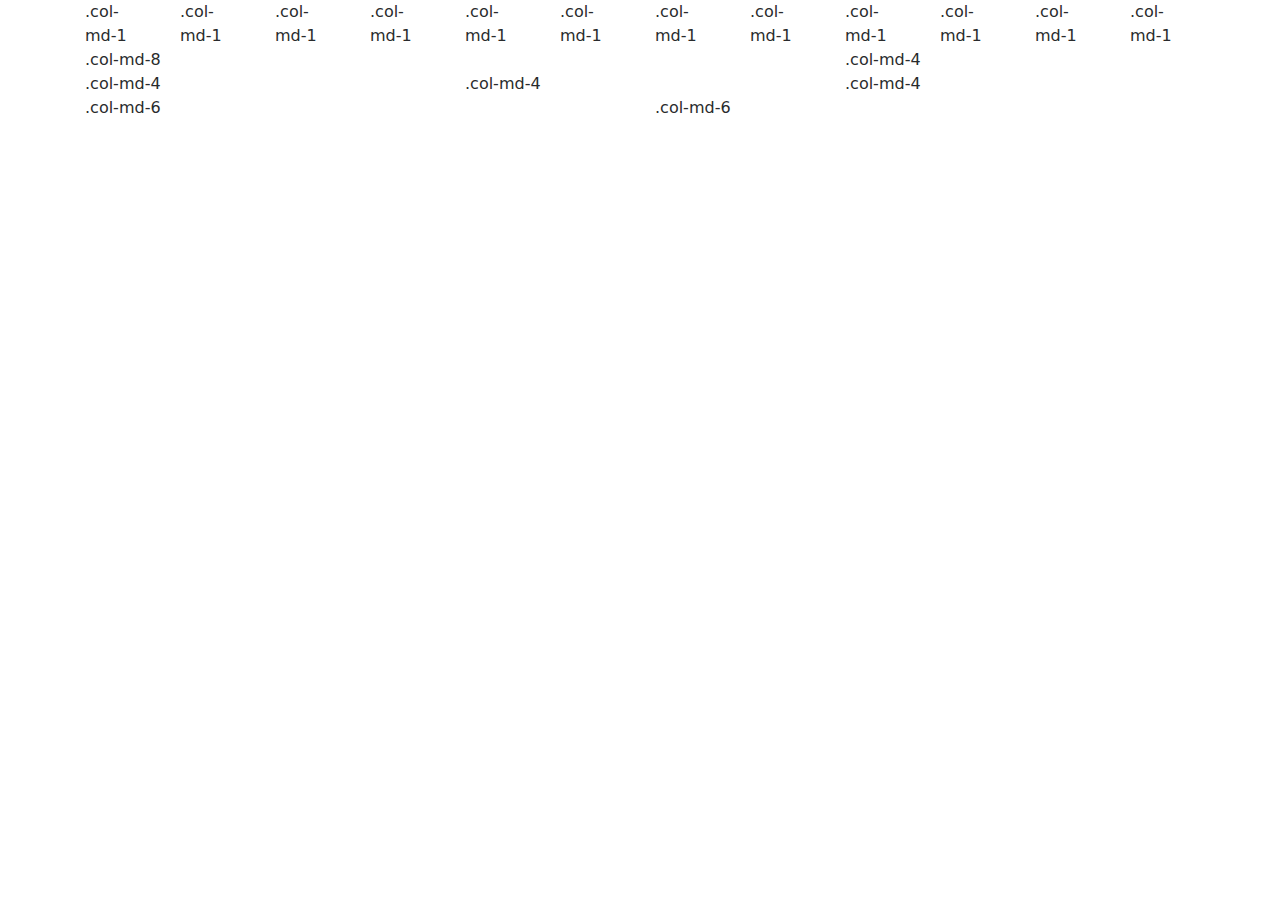
<file: phone-book/bootstrap-4.0.0-alpha.6-dist/index.html>
<html>
<head>
<meta name="viewport" content="width=device-width, initial-scale=1, maximum-scale=1, user-scalable=no">
 <link rel="stylesheet" href="css/bootstrap.min.css" type="text/css" />
</head>
<body>
<div class="container-fluid">
<div class="container">
 <div class="row">
  <div class="col-md-1">.col-md-1</div>
  <div class="col-md-1">.col-md-1</div>
  <div class="col-md-1">.col-md-1</div>
  <div class="col-md-1">.col-md-1</div>
  <div class="col-md-1">.col-md-1</div>
  <div class="col-md-1">.col-md-1</div>
  <div class="col-md-1">.col-md-1</div>
  <div class="col-md-1">.col-md-1</div>
  <div class="col-md-1">.col-md-1</div>
  <div class="col-md-1">.col-md-1</div>
  <div class="col-md-1">.col-md-1</div>
  <div class="col-md-1">.col-md-1</div>
</div>
<div class="row">
  <div class="col-md-8">.col-md-8</div>
  <div class="col-md-4">.col-md-4</div>
</div>
<div class="row">
  <div class="col-md-4">.col-md-4</div>
  <div class="col-md-4">.col-md-4</div>
  <div class="col-md-4">.col-md-4</div>
</div>
<div class="row">
  <div class="col-md-6">.col-md-6</div>
  <div class="col-md-6">.col-md-6</div>
</div>
</div>
</div>
</body>
</html>
</file>
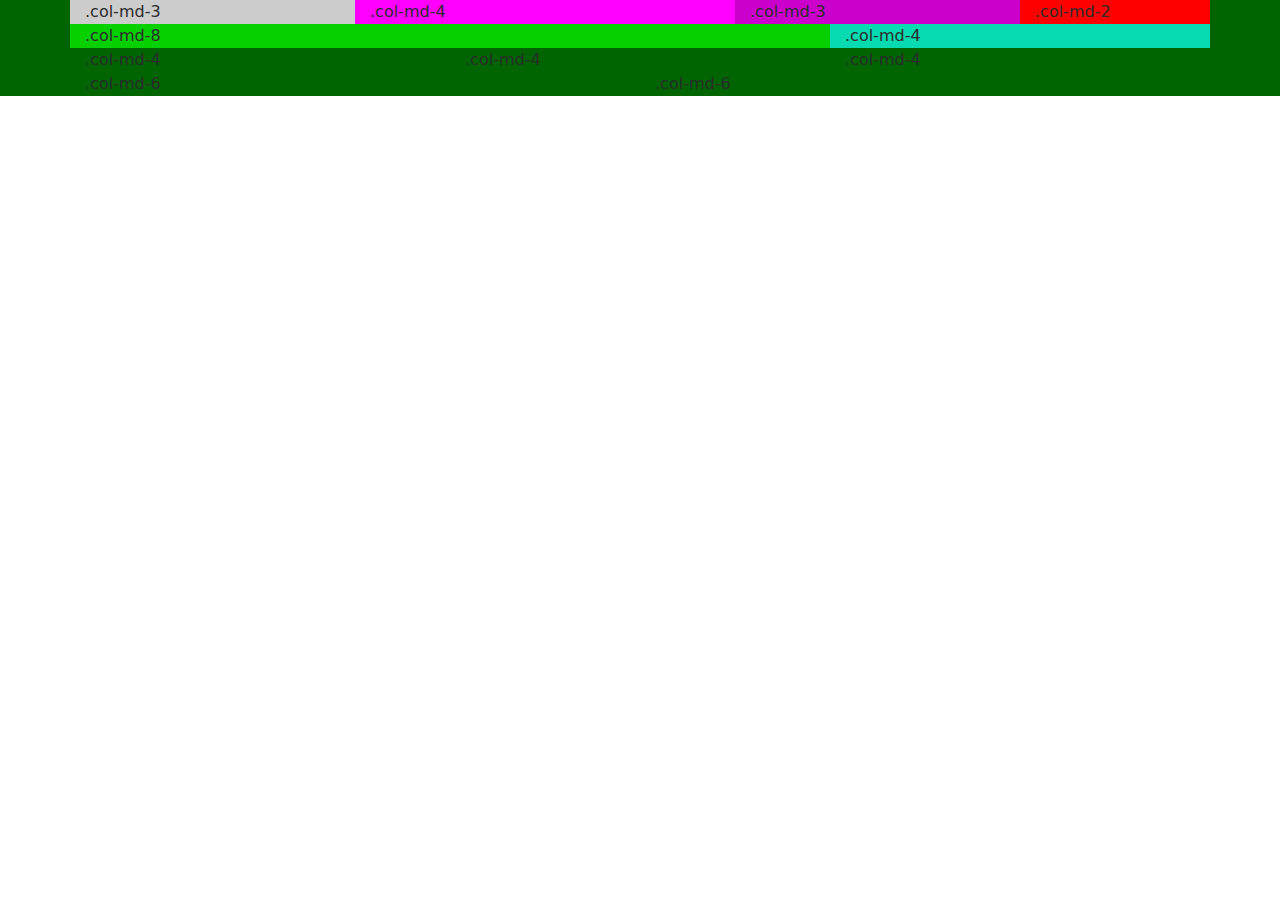
<file: phone-book/bootstrap.html>
<html>
<head>
<meta name="viewport" content="width=device-width, initial-scale=1, maximum-scale=1, user-scalable=no">
 <link rel="stylesheet" href="bootstrap-4.0.0-alpha.6-dist/css/bootstrap.min.css" type="text/css" />
</head>
<body>
<div class="container-fluid" style="background-color:darkgreen;">
<div class="container">
 <div class="row" style="background-color:#ccc;">
  <div class="col-md-3" style="background-color:#ccc;">.col-md-3</div>
  <div class="col-md-4" style="background-color:#f0f;">.col-md-4</div>
  <div class="col-md-3" style="background-color:#c0c;">.col-md-3</div>
  <div class="col-md-2" style="background-color:#f00;">.col-md-2</div>
</div>
<div class="row">
  <div class="col-md-8"  style="background-color:#06d000;">.col-md-8</div>
  <div class="col-md-4" style="background-color:#06dab0;">.col-md-4</div>
</div>
<div class="row">
  <div class="col-md-4">.col-md-4</div>
  <div class="col-md-4">.col-md-4</div>
  <div class="col-md-4">.col-md-4</div>
</div>
<div class="row">
  <div class="col-md-6">.col-md-6</div>
  <div class="col-md-6">.col-md-6</div>
</div>
</div>
</div>
</body>
</html>
</file>
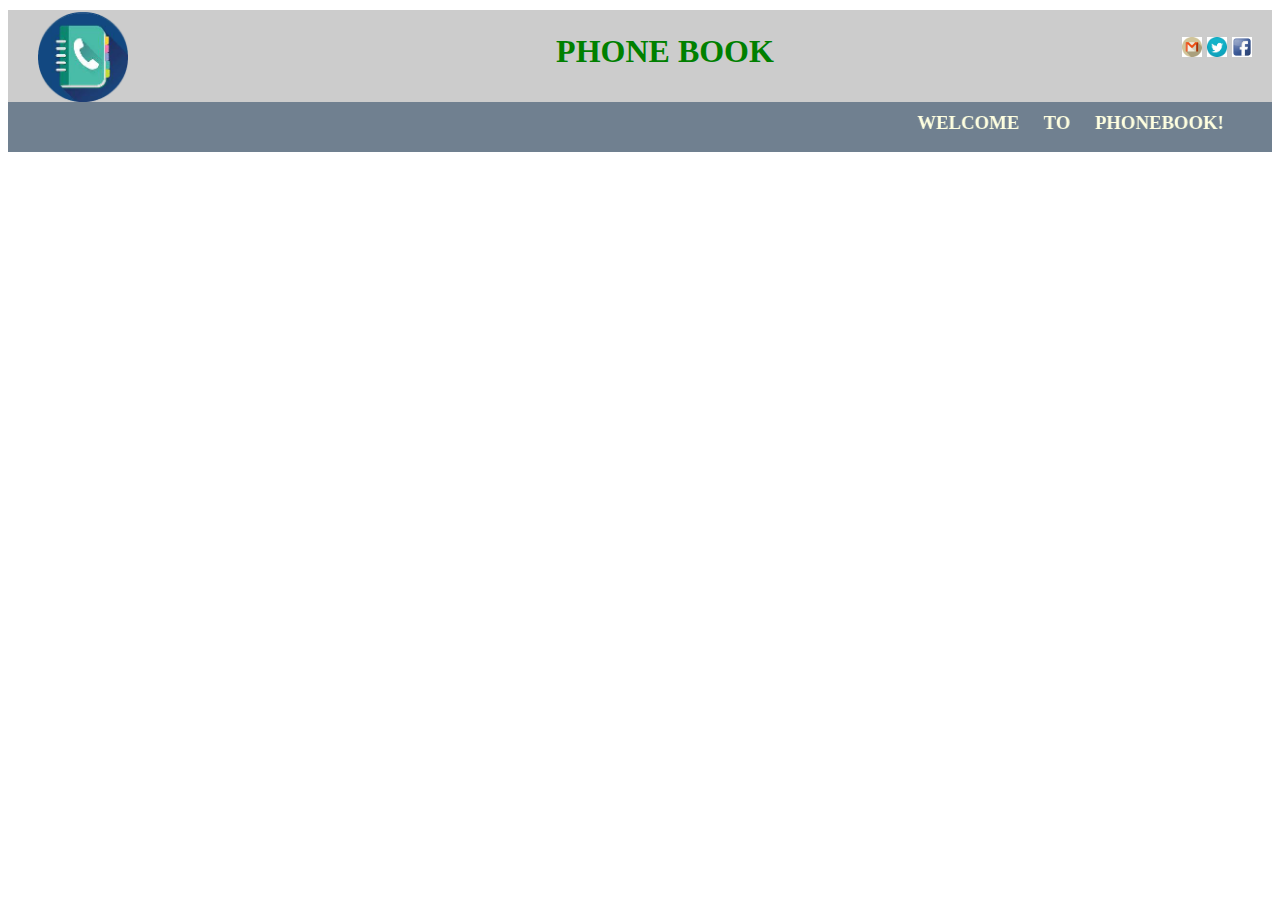
<file: phone-book/Phonebook.htm>
<!DOCTYPE html>
<html><head>
<meta http-equiv="content-type" content="text/html; charset=UTF-8">
<link rel="stylesheet" href="Phonebook_files/stylechennai.css" type="text/css">
<title>Phonebook</title>
</head><body><div id="header">

		<a href="#" target="_self">
		<img id="img1" src="Phonebook_files/phone44.png" alt="logo">
		</a>
		<center><h1 id="headh1">PHONE BOOK</h1></center>
		<div class="img2">
		<a href="http://www.facebook.com/" target="_self">
		<img style="float:right;" id="img2" src="Phonebook_files/facebook.png" alt="facebook">
		</a>
		<a href="http://www.twitter.com/" target="_self">
		<img style="float:right;" id="img2" src="Phonebook_files/twitter.jpg" alt="twitter">
		</a>
		<a href="http://www.gmail.com/" target="_self">
		<img style="float:right;" id="img2" src="Phonebook_files/email.png" alt="email">
		</a>
		</div>

</div>


	<div id="welcome">
		<marquee behavior="alternate"><h3 id="h3">WELCOME TO PHONEBOOK!</h3></marquee>
	</div>
		<div class="div3">
				<div class="div3.1">
				</div>
				<div class="div3.2">
				</div>
				<div class="div3.3">
				</div>
		</div>

</body></html>
</file>
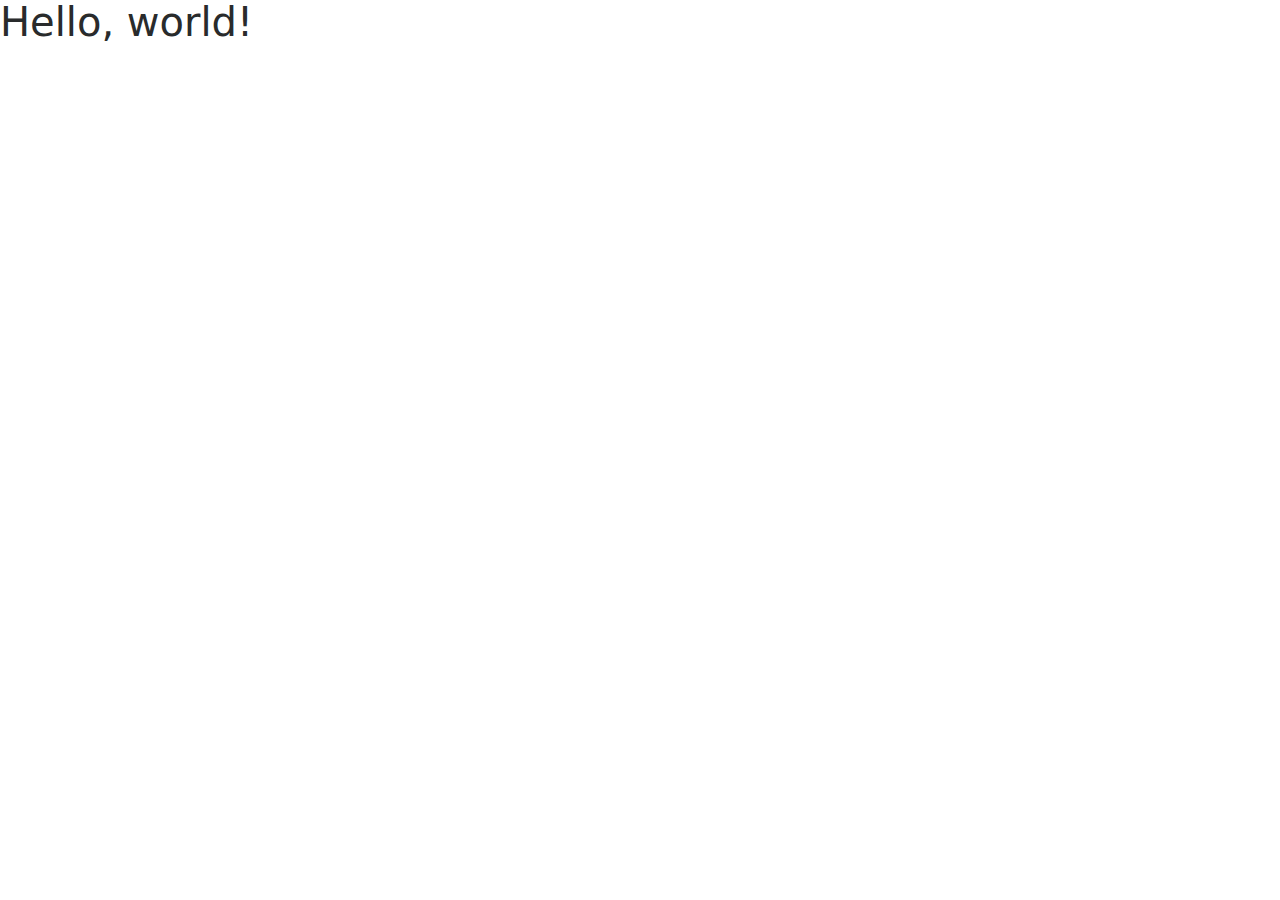
<file: phone-book/bootstrap-4.0.0-alpha.6-dist/bootstrap1.html>
<!DOCTYPE html>
<html lang="en">
  <head>
    <meta charset="utf-8">
    <meta http-equiv="X-UA-Compatible" content="IE=edge">
    <meta name="viewport" content="width=device-width, initial-scale=1">
    <!-- The above 3 meta tags *must* come first in the head; any other head content must come *after* these tags -->
    <title>Bootstrap 101 Template</title>

    <!-- Bootstrap -->
    <link href="css/bootstrap.min.css" rel="stylesheet">

    <!-- HTML5 shim and Respond.js for IE8 support of HTML5 elements and media queries -->
    <!-- WARNING: Respond.js doesn't work if you view the page via file:// -->
    <!--[if lt IE 9]>
      <script src="https://oss.maxcdn.com/html5shiv/3.7.3/html5shiv.min.js"></script>
      <script src="https://oss.maxcdn.com/respond/1.4.2/respond.min.js"></script>
    <![endif]-->
  </head>
  <body>
    <h1>Hello, world!</h1>

    <!-- jQuery (necessary for Bootstrap's JavaScript plugins) -->
    <script src="https://ajax.googleapis.com/ajax/libs/jquery/1.12.4/jquery.min.js"></script>
    <!-- Include all compiled plugins (below), or include individual files as needed -->
    <script src="js/bootstrap.min.js"></script>
  </body>
</html>
</file>
<file: phone-book/Phonebook_files/stylechennai.css>
#header
{
	height:90px;
	background-color:#ccc;
	margin-top:10px;
	padding-top:2px; 
	text-align:center; 
}
.img2
{
	margin-right:20px;
	margin-top:-60px;
}
#menu
{
	height:30px;
	background-color:#b29960;
	margin-top:0px;
	padding-top:1px; 
}
#menulist
{
	padding-top:5px;
	padding-left:110px;
	font-size:20px;
	text-decoration:none;
}
#welcome
{
	height:50px;
	background-color:slategrey; 
}
#h3
{
	margin-top:10px;
	color:lightyellow;
	word-spacing:20px;
	padding-top:0px;
}
#headh1
{
	//float:center;
	color:green;
	margin-right:70px;
}
#img1
{
	margin-left:30px;
	float:left;
	height:90px;
	width:90px;
	display:inlink-block;

}
#img2
{
	margin-left:5px; 
	width:20px;
	height:20px;
	margin-top:5px;
	//margin-right:10px;
}
#bodydiv1
{
	width:350px;
	height:420px;
	margin-top:5px;
	margin-left:10px;
	background-color:#b29960;
}
#unorderlist
{
	font-size:20px;
	margin-left:15px;
	color:maroon;
	//text-decoration:none;
}
#unorderlist a
{
	text-decoration:none;
}
#link:link
{
	color:red;
}
#link:visited
{
	color:green;
}
#link:hover
{
	color:hotpink;
}
#link:active
{
	color:blue;
}
#img3
{
	margin-left:5x;
	height:400px;
	width:500px;
}
#button1
{
	padding-left:20px;
	padding-top:20px;
	position:center;
	width:300px;
	height:20px;
	border-radius:5px;
   border:3px solid #72838c;
}
#footer
{
	height:30px;
	background-color:grey; 
	margin-bottom:0px;
}
p
{
	margin-top:5px;
	display:inline-block;
	margin-left:110px;
}
#div5 button
{
	width:90%;
	height:30px;
	position:center;
	margin-top:25px;
	margin-left:15px;
	background-color:khaki;
	color:darkslategrey;
}
#div5 button a
{
	text-decoration:none;
}
</file>
